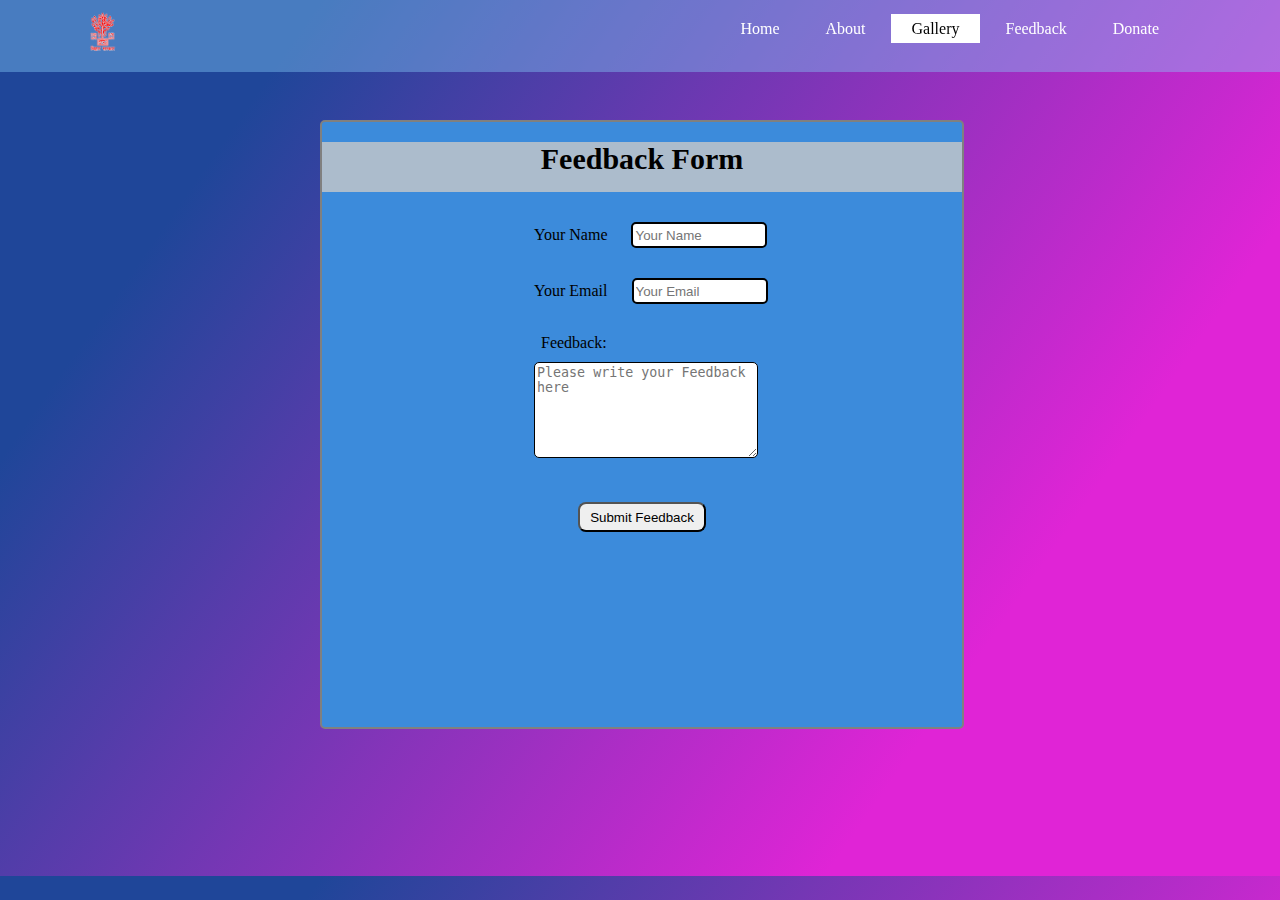
<file: feedback.html>
<!DOCTYPE html>
<html lang="en">
<head>
	<meta charset="UTF-8">
	<meta name="viewport" content="width=device-width, initial-scale=1.0">
	<title>Feedback Form</title>
	<link rel="stylesheet" href="feedback.css">
</head>
<body>
	
    <div class="main">
        <ul>
          <ul class="list">
            <li class="logo"><a href="index.html"><img src="./my image/logo bihar.png" alt="Logo" style="width:50px;height:50px"></a></li>
           
          </ul>
          <ul class="list2">
            <li><a href="index.html">Home</a></li>
            <li><a id="long" href="https://www.pmindia.gov.in/en/major_initiatives/swachh-bharat-abhiyan/">About</a></li>
            <li class="active-menu"><a href="gallery.html">Gallery</a></li>
			<li><a href="feedback.html">Feedback</a></li>
            <li><a href="#donate">Donate</a></li>
			
          </ul>
        </ul>
    </div>
	<div class="feedback">
		<h1>Feedback Form</h1>
		<form name='feedbackForm' method="POST" action="feedback.php">
			<div class="form-group">
			    <label>Your Name</label>
			    <input type="text" name="name" class="form-control" id="inputText" placeholder="Your Name" required>
			</div>
			<div class="form-group">
			    <label>Your Email</label>
			    <input type="email" name="email" class="form-control" id="inputEmail" placeholder="Your Email" required>
			</div>
			<div class="form-group text1">
			    <label>Feedback:</label>
			    <textarea class="inputTextarea" name="feedbk" rows="4" class="form-control" ng-model='feedback' placeholder="Please write your Feedback here" required></textarea>
			</div>
			<div class="wrapper">
				<button type="submit" class="btn btn-primary" ng-click="performValidation()" name='submit'>Submit Feedback</button>
			</div>
		</form>
	</div>
</body>
</html>
</file>
<file: feedback.css>
body{
	margin:0;
	padding:0;
	background: linear-gradient(305deg, rgba(224,36,214,1) 24%, rgba(31,70,153,1) 83%);
	height: 84vh;
	background-size: 100% 100%;
}
.navbar {
    padding: .8rem;
}

.navbar-nav li {
    padding: 20px;
}

.nav-link {
    font-size: 1.1em !important;
    color: #00de55;
}

.carousel-inner img {
    height: 100%;
    width: 100%;
}

h1{
	text-align: center;
	height: 50px;
	background-color: rgba(200,200,200,0.8);
	font-size: 30px;
}
.feedback{
	position: relative;
	border: 2px solid grey;
	border-radius: 5px;
	background-color: #3C8BDB;
	width: 50%;
	height: 80%;
	margin: 120px 25%;
}
.form-group{
	margin: 30px 30%;
}
.form-group label{
	margin:0px 20px; 
}
.form-group input{
	border:2px solid #000;
	border-radius: 5px;
	width: 50%;
	height: 20px;
}
.text1 label{
	margin:0px 27px; 
}
.form-group .inputTextarea{
	margin: 10px 20px;
	width: 85%;
	height: 90px;
	border:1px solid #000;
	border-radius: 5px;
}
.wrapper button{
	margin: 0px 40%;
	width: 20%;
	height: 30px;
	border-radius: 8px;
	transition: 0.6s ease;
}
.wrapper button:hover{
	background-color: green;
}

.main{
  overflow: hidden;
  position: fixed;
  background-color: rgba(135,206,250,0.4);
  top: 0;
  width: 100vw;
  height: 8vh;
  max-width: 1550px;
}

ul{
  list-style-type: none;
  margin-top: 20px;
  margin-right: 50px;
}

ul li{
  display: inline;
}

.list{
  position: fixed;
  display: block;
  top: 9px;
  float: left;
}

.list li.logo img{
  position: relative;
  float: left;
  top: -20px;
  margin-left: -5%;
 

}
.search{
  display: inline;
  color: black;
  text-align: center;
  text-decoration: none;
}

.search input[type=text]{
  position: relative;
  float: left;
  top:-18px;
  left: 5%;
  padding: 6px;
  font-size: 15px;
  border-radius: 15px;
  border: 1px solid #0000ff;
  transition: 0.6s ease;
}

.search input[type=text]:hover{
  background-color: #dcdcdc;
}


.list input[type=image]{
  position: relative;
  float: right;
  top:-50px;
  left: 2%;
  margin-left: 20%; 
  padding: 4px;
  border-radius: 10px;
  border: 1px solid #00f;
  transition: 0.6s ease;
  background-color: #fff;
}

.list input[type=image]:hover{
  background-color: #739ac5;
}

.list2{
  position: relative;
  top: -20px;
  float: right;
}

.list2 li a{
  text-decoration: none;
  color: #fff;
  padding: 5px 20px;
  border: 1px solid transparent;
  transition: 0.9s ease;
}

.list2 li a:hover{
  background-color: #fff;
  color: #000;

}

.list2 li.active-menu a{
  background-color: #fff;
  color: #000;
}

@-moz-keyframes spin { 100% { -moz-transform: rotate(360deg); } }
@-webkit-keyframes spin { 100% { -webkit-transform: rotate(360deg); } }
@keyframes spin { 100% { -webkit-transform: rotate(360deg); transform:rotate(360deg); } }
</file>
